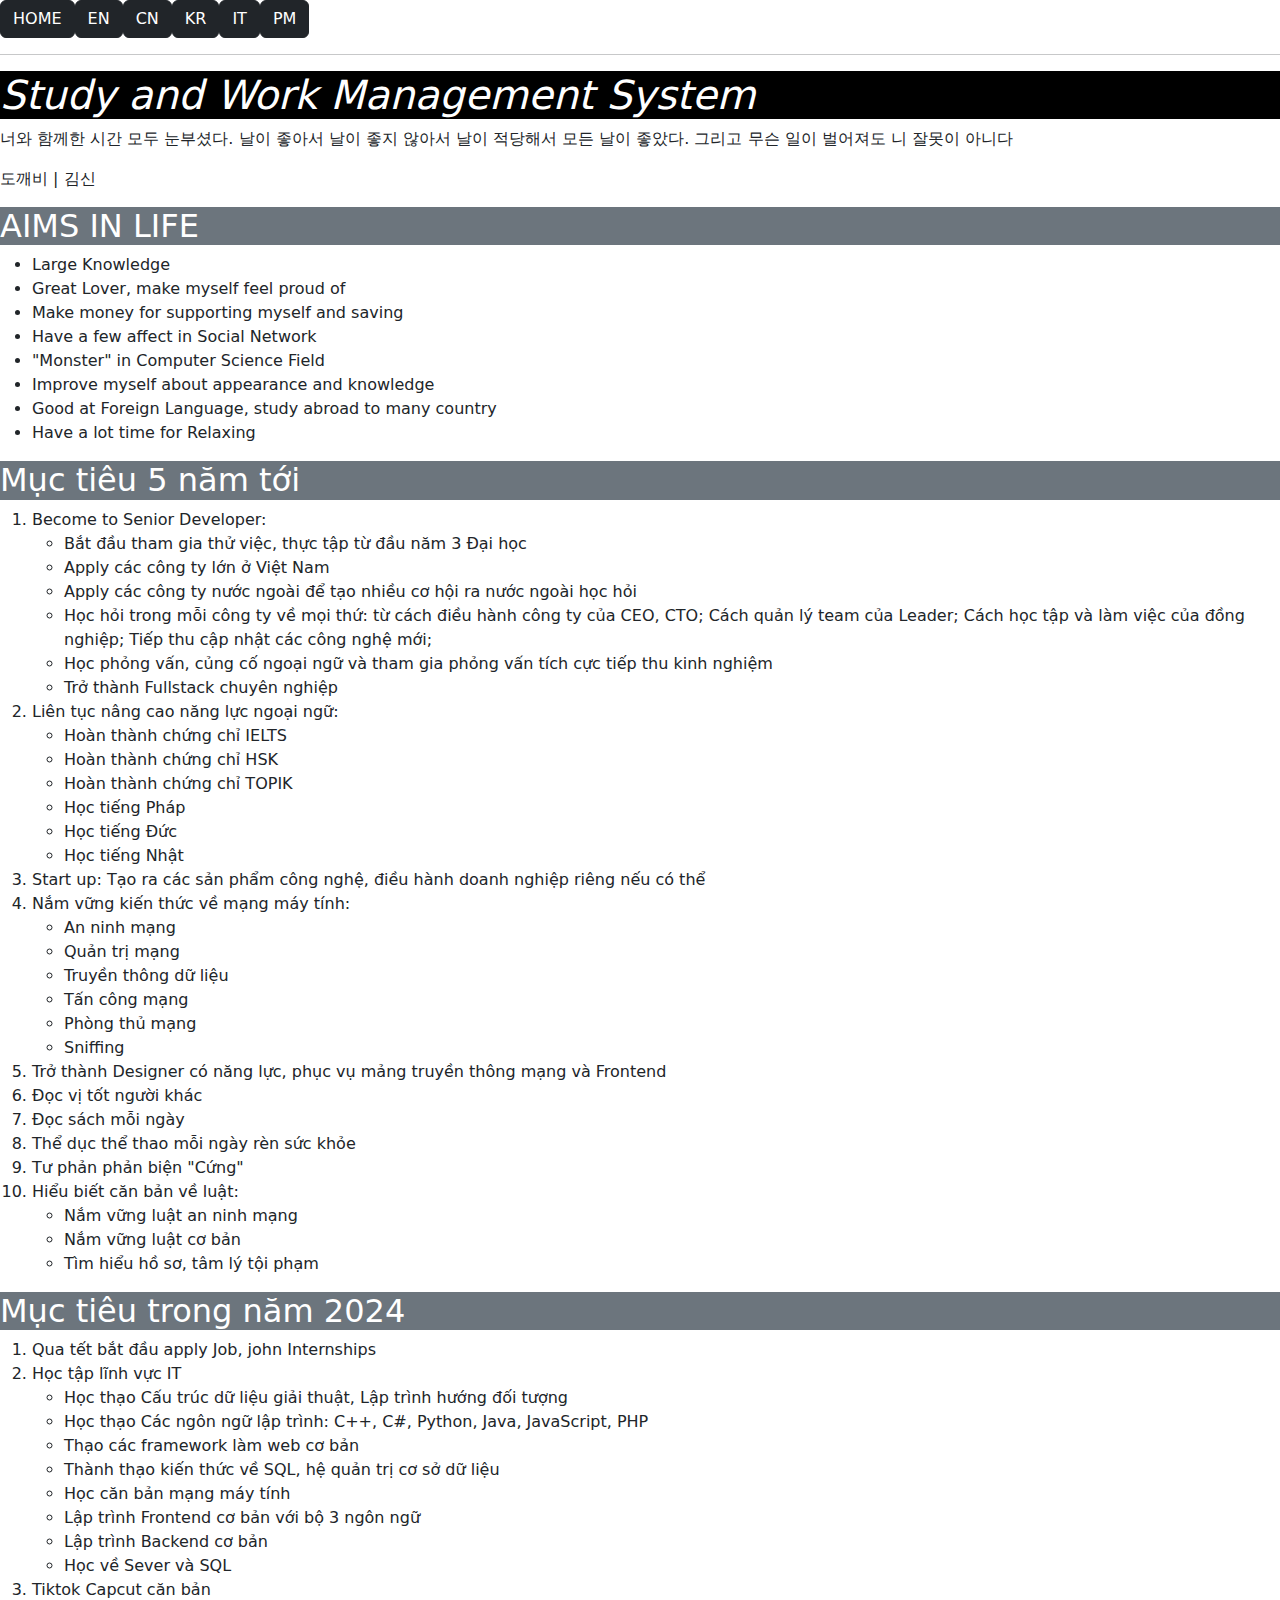
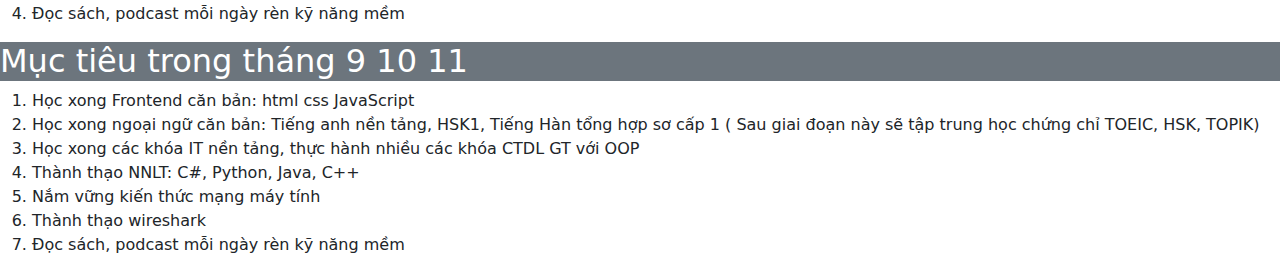
<file: index.html>
<!DOCTYPE html>
<html lang="vi">
  <head>
    <meta charset="UTF-8" />
    <meta name="viewport" content="width=device-width, initial-scale=1.0" />
    <title>Jikang Management System</title>
    <link
      href="https://cdn.jsdelivr.net/npm/bootstrap@5.3.3/dist/css/bootstrap.min.css"
      rel="stylesheet"
    />
    <link rel="stylesheet" href="style.css">
    <script src="https://cdn.jsdelivr.net/npm/bootstrap@5.3.3/dist/js/bootstrap.bundle.min.js"></script>
    <link rel="icon" type="image/x-icon" href="./Assets/Character/Boa Hancock/boa001.jpg">
  </head>

  <body>

    <script src="test.js"></script>
    <script src="./JS/main.js"></script>
    <div class="btn-group btn-group-sm">
      <a href="./index.html">
        <button type="button" class="btn btn-dark">
          HOME
        </button>
      </a>
      <a href="./StudyManage/EN.html"><button type="button" class="btn btn-dark" >EN</button type="button" class="btn btn-dark"></a>
      <a href="./StudyManage/CN.html"><button type="button" class="btn btn-dark">CN</button></a>
      <a href="./StudyManage/KR.html"><button type="button" class="btn btn-dark">KR</button></a>
      <a href="./StudyManage/IT.html"><button type="button" class="btn btn-dark">IT</button></a>
      <a href="./StudyManage/PM.html"><button type="button" class="btn btn-dark">PM</button></a>
    </div>
    <hr />

    <h1 >Study and Work Management System</h1>
    <!-- Aims in life and Wishes -->
     <p>너와 함께한 시간 모두 눈부셨다. 날이 좋아서 날이 좋지 않아서 날이 적당해서 모든 날이 좋았다. 그리고 무슨 일이 벌어져도 니 잘못이 아니다</p>
     <p>도깨비 | 김신</p>
    <h2 class="text-bg-secondary">AIMS IN LIFE</h2>
    <ul>
      <li>Large Knowledge</li>
      <li>Great Lover, make myself feel proud of</li>
      <li>Make money for supporting myself and saving</li>
      <li>Have a few affect in Social Network</li>
      <li>"Monster" in Computer Science Field</li>
      <li>Improve myself about appearance and knowledge</li>
      <li>Good at Foreign Language, study abroad to many country</li>
      <li>Have a lot time for Relaxing</li>
    </ul>
    <!-- Mục tiêu trong 5 năm tới -->
    <h2 class="text-bg-secondary">Mục tiêu 5 năm tới</h2>
    <ol>
      <li>Become to Senior Developer:</li>
      <ul>
        <li>Bắt đầu tham gia thử việc, thực tập từ đầu năm 3 Đại học</li>
        <li>Apply các công ty lớn ở Việt Nam</li>
        <li>
          Apply các công ty nước ngoài để tạo nhiều cơ hội ra nước ngoài học hỏi
        </li>
        <li>
          Học hỏi trong mỗi công ty về mọi thứ: từ cách điều hành công ty của
          CEO, CTO; Cách quản lý team của Leader; Cách học tập và làm việc của
          đồng nghiệp; Tiếp thu cập nhật các công nghệ mới;
        </li>
        <li>
          Học phỏng vấn, củng cố ngoại ngữ và tham gia phỏng vấn tích cực tiếp
          thu kinh nghiệm
        </li>
        <li>Trở thành Fullstack chuyên nghiệp</li>
      </ul>
      <li>Liên tục nâng cao năng lực ngoại ngữ:</li>
      <ul>
        <li>Hoàn thành chứng chỉ IELTS</li>
        <li>Hoàn thành chứng chỉ HSK</li>
        <li>Hoàn thành chứng chỉ TOPIK</li>
        <li>Học tiếng Pháp</li>
        <li>Học tiếng Đức</li>
        <li>Học tiếng Nhật</li>
      </ul>
      <li>
        Start up: Tạo ra các sản phẩm công nghệ, điều hành doanh nghiệp riêng
        nếu có thể
      </li>
      <li>Nắm vững kiến thức về mạng máy tính:</li>
      <ul>
        <li>An ninh mạng</li>
        <li>Quản trị mạng</li>
        <li>Truyền thông dữ liệu</li>
        <li>Tấn công mạng</li>
        <li>Phòng thủ mạng</li>
        <li>Sniffing</li>
      </ul>
      <li>
        Trở thành Designer có năng lực, phục vụ mảng truyền thông mạng và
        Frontend
      </li>
      <li>Đọc vị tốt người khác</li>
      <li>Đọc sách mỗi ngày</li>
      <li>Thể dục thể thao mỗi ngày rèn sức khỏe</li>
      <li>Tư phản phản biện "Cứng"</li>
      <li>Hiểu biết căn bản về luật:</li>
      <ul>
        <li>Nắm vững luật an ninh mạng</li>
        <li>Nắm vững luật cơ bản</li>
        <li>Tìm hiểu hồ sơ, tâm lý tội phạm</li>
      </ul>
    </ol>
    <!-- Mục tiêu trong năm 2024 -->
    <h2 class="text-bg-secondary">Mục tiêu trong năm 2024</h2>
    <ol>
      <li>Qua tết bắt đầu apply Job, john Internships</li>
      <li>Học tập lĩnh vực IT</li>
      <ul>
        <li>Học thạo Cấu trúc dữ liệu giải thuật, Lập trình hướng đối tượng</li>
        <li>
          Học thạo Các ngôn ngữ lập trình: C++, C#, Python, Java, JavaScript,
          PHP
        </li>
        <li>Thạo các framework làm web cơ bản</li>
        <li>Thành thạo kiến thức về SQL, hệ quản trị cơ sở dữ liệu</li>
        <li>Học căn bản mạng máy tính</li>
        <li>Lập trình Frontend cơ bản với bộ 3 ngôn ngữ</li>
        <li>Lập trình Backend cơ bản</li>
        <li>Học về Sever và SQL</li>
      </ul>
      <li>Tiktok Capcut căn bản</li>
      <li>Đọc sách, podcast mỗi ngày rèn kỹ năng mềm</li>
    </ol>
    <!-- Mục tiêu tháng 9 năm 2024 -->
    <h2 class="text-bg-secondary">Mục tiêu trong tháng 9 10 11</h2>
    <ol>
      <li>Học xong Frontend căn bản: html css JavaScript</li>
      <li>
        Học xong ngoại ngữ căn bản: Tiếng anh nền tảng, HSK1, Tiếng Hàn tổng hợp
        sơ cấp 1 ( Sau giai đoạn này sẽ tập trung học chứng chỉ TOEIC, HSK,
        TOPIK)
      </li>
      <li>
        Học xong các khóa IT nền tảng, thực hành nhiều các khóa CTDL GT với OOP
      </li>
      <li>Thành thạo NNLT: C#, Python, Java, C++</li>
      <li>Nắm vững kiến thức mạng máy tính</li>
      <li>Thành thạo wireshark</li>
      <li>Đọc sách, podcast mỗi ngày rèn kỹ năng mềm</li>
    </ol>
    <!-- Mục tiêu tuần:  -->
    <!-- <h2>Mục tiêu trong tuần:</h2> -->
  </body>
</html>
</file>
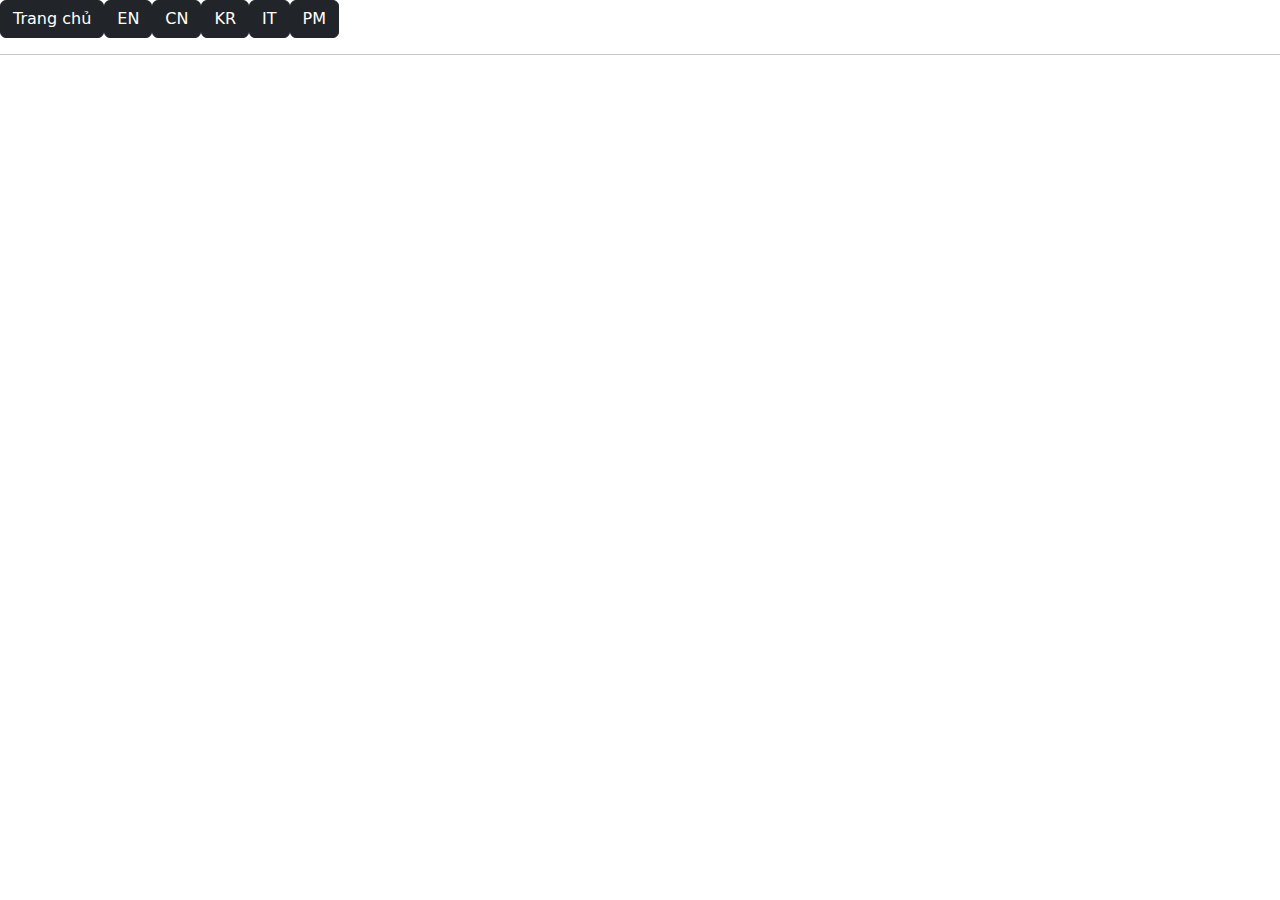
<file: StudyManage/CN.html>
<!DOCTYPE html>
<html lang="en">
  <head>
    <meta charset="UTF-8" />
    <meta name="viewport" content="width=device-width, initial-scale=1.0" />
    <title>Chinese</title>
    <link
      href="https://cdn.jsdelivr.net/npm/bootstrap@5.3.3/dist/css/bootstrap.min.css"
      rel="stylesheet"
    />
    <script src="https://cdn.jsdelivr.net/npm/bootstrap@5.3.3/dist/js/bootstrap.bundle.min.js"></script>
  </head>
  <body>
    <div class="btn-group btn-group-sm">
      <a href="../index.html">
        <button type="button" class="btn btn-dark">
          Trang chủ
        </button>
      </a>
      <a href="./EN.html"><button type="button" class="btn btn-dark" >EN</button type="button" class="btn btn-dark"></a>
      <a href="./CN.html"><button type="button" class="btn btn-dark">CN</button></a>
      <a href="./KR.html"><button type="button" class="btn btn-dark">KR</button></a>
      <a href="./IT.html"><button type="button" class="btn btn-dark">IT</button></a>
      <a href="./PM.html"><button type="button" class="btn btn-dark">PM</button></a>
    </div>
    <hr />
  </body>
</html>
</file>
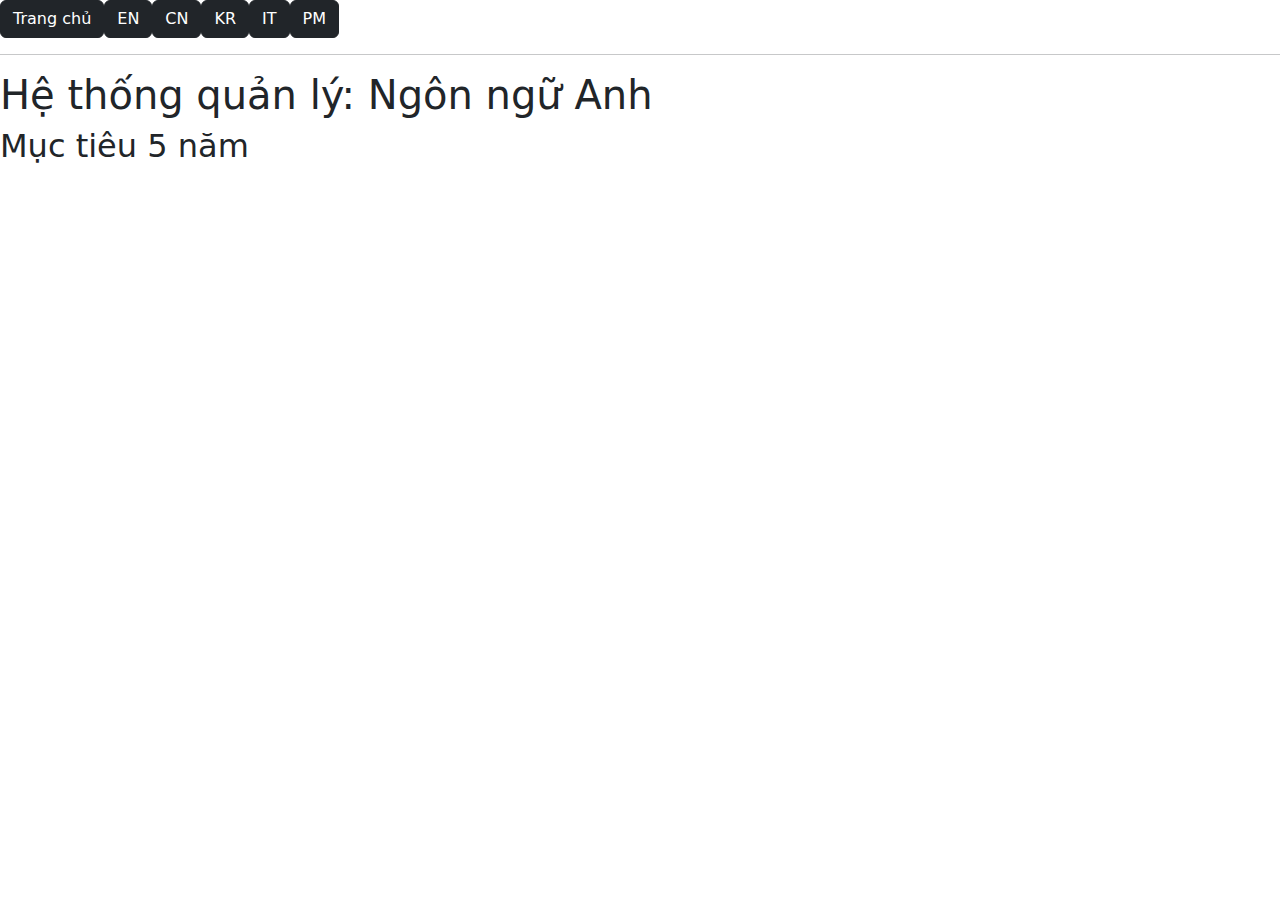
<file: StudyManage/EN.html>
<!DOCTYPE html>
<html lang="en">
  <head>
    <meta charset="UTF-8" />
    <meta name="viewport" content="width=device-width, initial-scale=1.0" />
    <title>English</title>
    <link
      href="https://cdn.jsdelivr.net/npm/bootstrap@5.3.3/dist/css/bootstrap.min.css"
      rel="stylesheet"
    />
    <script src="https://cdn.jsdelivr.net/npm/bootstrap@5.3.3/dist/js/bootstrap.bundle.min.js"></script>
  </head>
  <body>
    <div class="btn-group btn-group-sm">
      <a href="../index.html">
        <button type="button" class="btn btn-dark">
          Trang chủ
        </button>
      </a>
      <a href="./EN.html"><button type="button" class="btn btn-dark" >EN</button type="button" class="btn btn-dark"></a>
      <a href="./CN.html"><button type="button" class="btn btn-dark">CN</button></a>
      <a href="./KR.html"><button type="button" class="btn btn-dark">KR</button></a>
      <a href="./IT.html"><button type="button" class="btn btn-dark">IT</button></a>
      <a href="./PM.html"><button type="button" class="btn btn-dark">PM</button></a>
    </div>
    <hr />
    <h1>Hệ thống quản lý: Ngôn ngữ Anh</h1>
    <h2>Mục tiêu 5 năm</h2>
  </body>
</html>
</file>
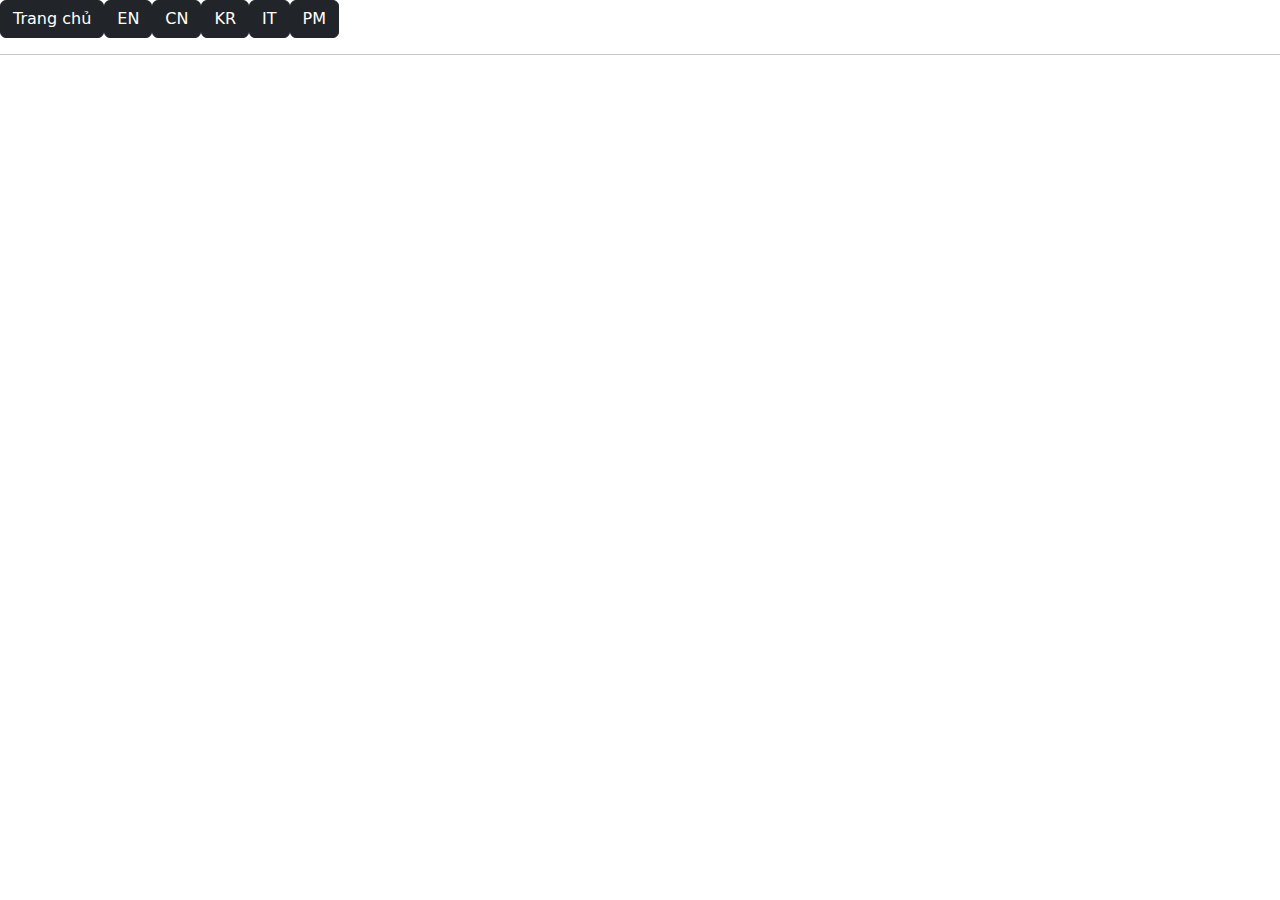
<file: StudyManage/IT.html>
<!DOCTYPE html>
<html lang="en">
  <head>
    <meta charset="UTF-8" />
    <meta name="viewport" content="width=device-width, initial-scale=1.0" />
    <title>Information Technology</title>
    <link
      href="https://cdn.jsdelivr.net/npm/bootstrap@5.3.3/dist/css/bootstrap.min.css"
      rel="stylesheet"
    />
    <script src="https://cdn.jsdelivr.net/npm/bootstrap@5.3.3/dist/js/bootstrap.bundle.min.js"></script>
  </head>
  <body>
    <div class="btn-group btn-group-sm">
      <a href="../index.html">
        <button type="button" class="btn btn-dark">
          Trang chủ
        </button>
      </a>
      <a href="./EN.html"><button type="button" class="btn btn-dark" >EN</button type="button" class="btn btn-dark"></a>
      <a href="./CN.html"><button type="button" class="btn btn-dark">CN</button></a>
      <a href="./KR.html"><button type="button" class="btn btn-dark">KR</button></a>
      <a href="./IT.html"><button type="button" class="btn btn-dark">IT</button></a>
      <a href="./PM.html"><button type="button" class="btn btn-dark">PM</button></a>
    </div>
    <hr />
  </body>
</html>
</file>
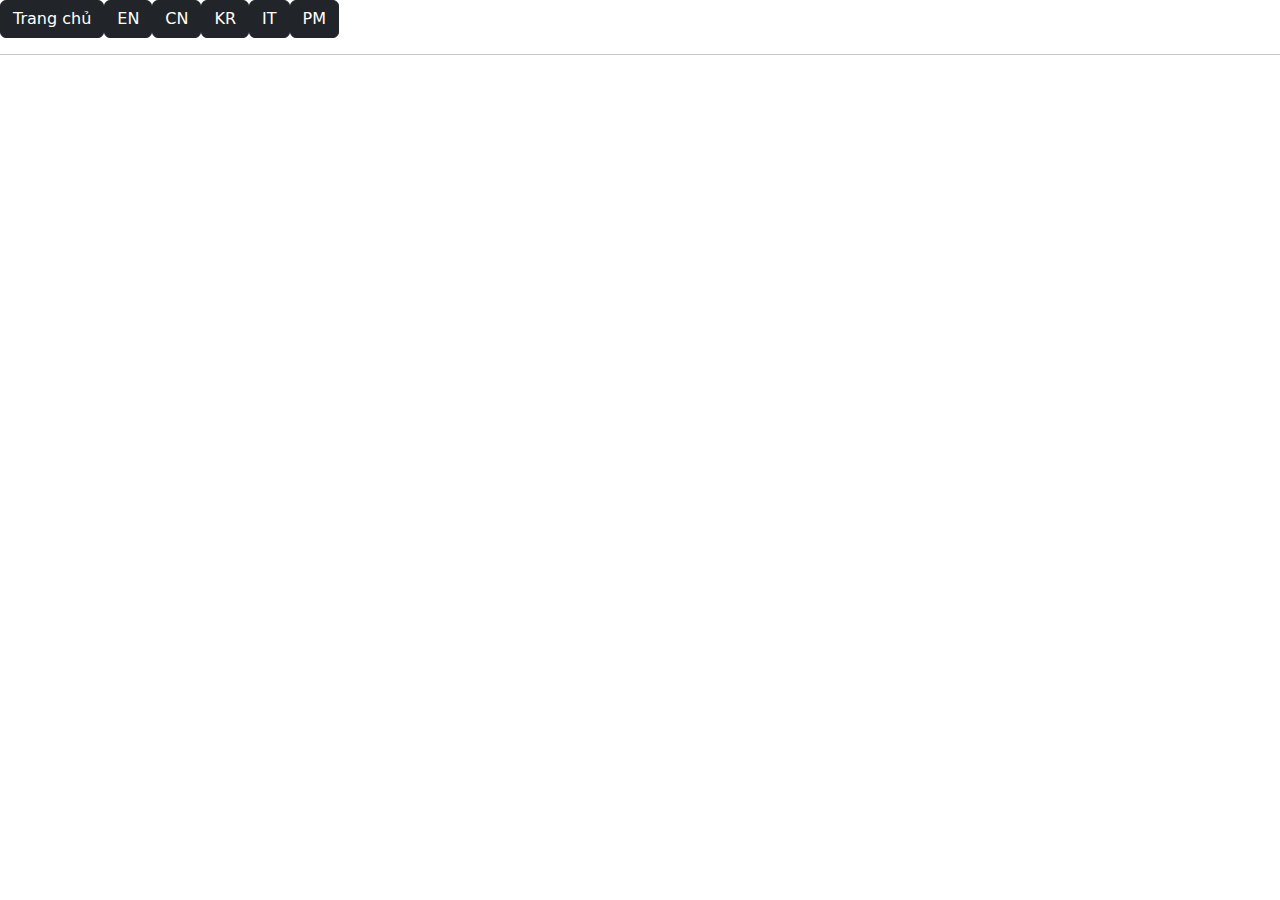
<file: StudyManage/KR.html>
<!DOCTYPE html>
<html lang="en">
  <head>
    <meta charset="UTF-8" />
    <meta name="viewport" content="width=device-width, initial-scale=1.0" />
    <title>Korean</title>
    <link
      href="https://cdn.jsdelivr.net/npm/bootstrap@5.3.3/dist/css/bootstrap.min.css"
      rel="stylesheet"
    />
    <script src="https://cdn.jsdelivr.net/npm/bootstrap@5.3.3/dist/js/bootstrap.bundle.min.js"></script>
  </head>
  <body>
    <div class="btn-group btn-group-sm">
      <a href="../index.html">
        <button type="button" class="btn btn-dark">
          Trang chủ
        </button>
      </a>
      <a href="./EN.html"><button type="button" class="btn btn-dark" >EN</button type="button" class="btn btn-dark"></a>
      <a href="./CN.html"><button type="button" class="btn btn-dark">CN</button></a>
      <a href="./KR.html"><button type="button" class="btn btn-dark">KR</button></a>
      <a href="./IT.html"><button type="button" class="btn btn-dark">IT</button></a>
      <a href="./PM.html"><button type="button" class="btn btn-dark">PM</button></a>
    </div>
    <hr />
  </body>
</html>
</file>
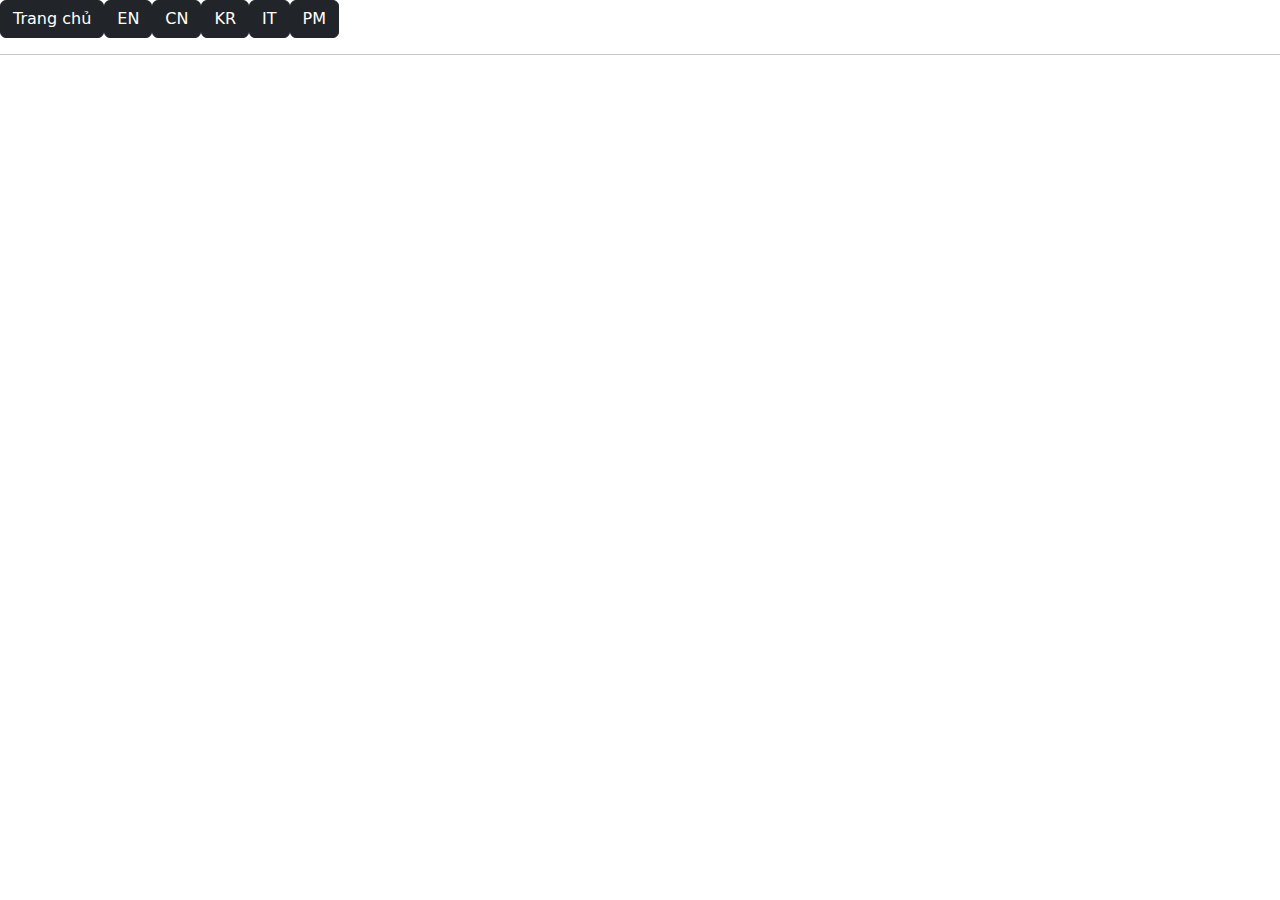
<file: StudyManage/PM.html>
<!DOCTYPE html>
<html lang="en">
  <head>
    <meta charset="UTF-8" />
    <meta name="viewport" content="width=device-width, initial-scale=1.0" />
    <title>Website Programming</title>
    <link
      href="https://cdn.jsdelivr.net/npm/bootstrap@5.3.3/dist/css/bootstrap.min.css"
      rel="stylesheet"
    />
    <script src="https://cdn.jsdelivr.net/npm/bootstrap@5.3.3/dist/js/bootstrap.bundle.min.js"></script>
  </head>
  <body>
    <div class="btn-group btn-group-sm">
      <a href="../index.html">
        <button type="button" class="btn btn-dark">
          Trang chủ
        </button>
      </a>
      <a href="./EN.html"><button type="button" class="btn btn-dark" >EN</button type="button" class="btn btn-dark"></a>
      <a href="./CN.html"><button type="button" class="btn btn-dark">CN</button></a>
      <a href="./KR.html"><button type="button" class="btn btn-dark">KR</button></a>
      <a href="./IT.html"><button type="button" class="btn btn-dark">IT</button></a>
      <a href="./PM.html"><button type="button" class="btn btn-dark">PM</button></a>
    </div>
    <hr />
  </body>
</html>
</file>
<file: style.css>
h1 {
  color: white;
  background-color: black;
  font-style: italic;
}
</file>
